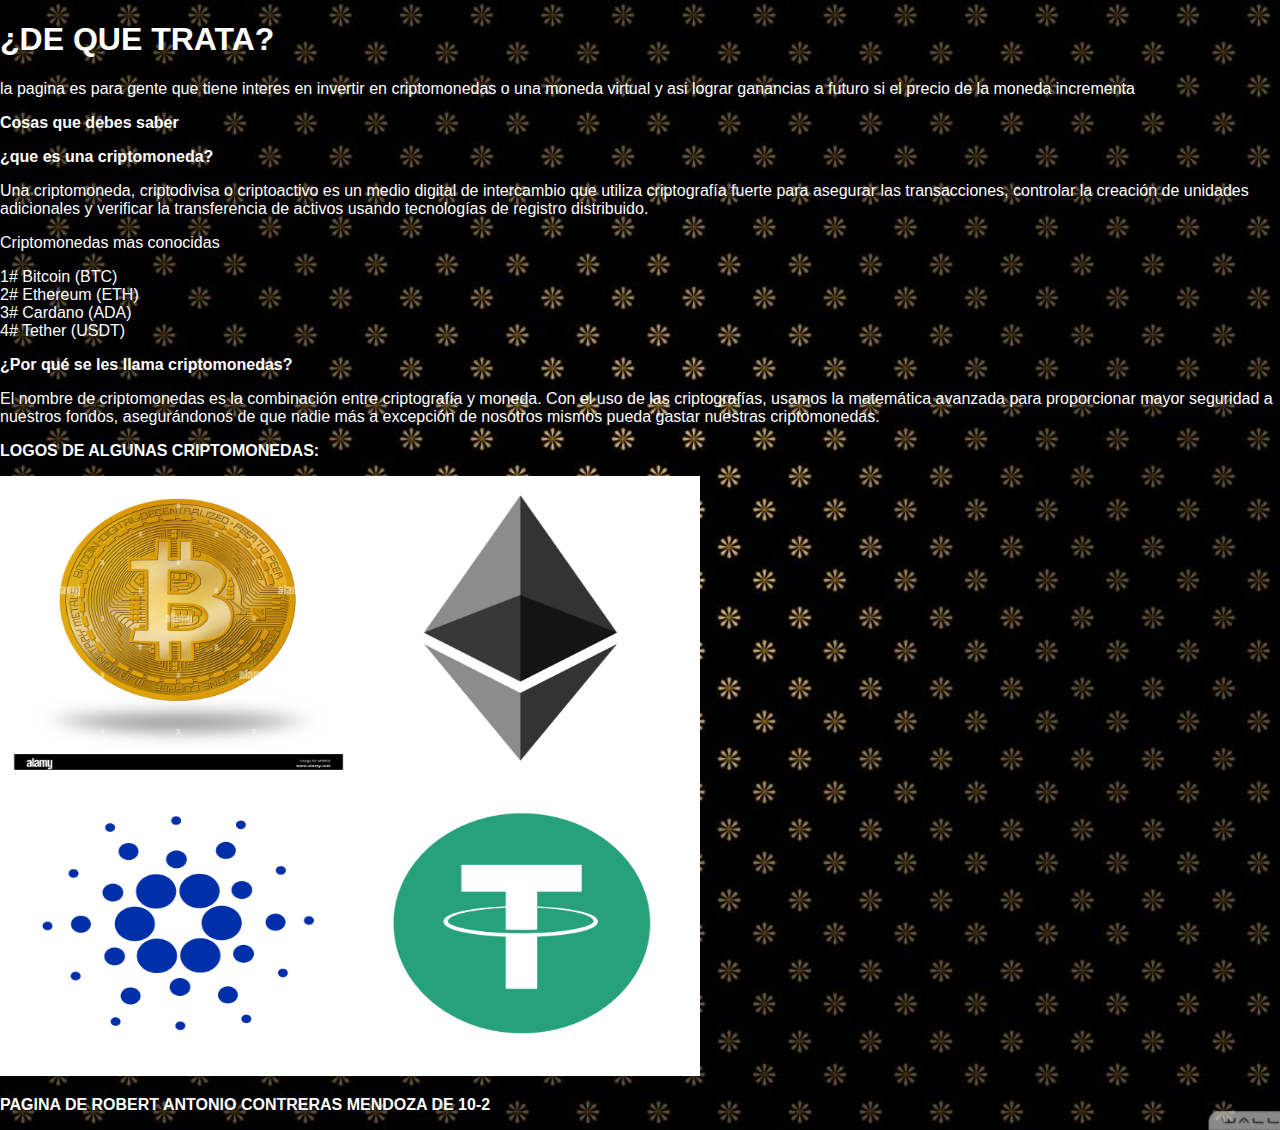
<file: more information.html>
<!DOCTYPE html>
<html lang="en">

<head>
    <meta charset="UTF-8">
    <meta http-equiv="X-UA-Compatible" content="IE=edge">
    <meta name="viewport" content="width=device-width, initial-scale=1.0">
    <title>Mas informacion</title>

</head>

<body>

    <link rel="stylesheet" href="more information.css">
    <h1>¿DE QUE TRATA?</h1>

    <p>la pagina es para gente que tiene interes en invertir en criptomonedas o una moneda virtual y asi lograr
        ganancias a futuro si el precio de la moneda incrementa</p>

    <p><b>Cosas que debes saber</b></p>

    <p><b>¿que es una criptomoneda?</b></p>
    <p>
        Una criptomoneda, criptodivisa o criptoactivo es un medio digital de intercambio que utiliza criptografía fuerte
        para asegurar las transacciones, controlar la creación de unidades adicionales y verificar la transferencia de
        activos usando tecnologías de registro distribuido.
    </p>

    <p>Criptomonedas mas conocidas</p>
    <li>1# Bitcoin (BTC)</li>
    <li>2# Ethereum (ETH)</li>
    <li>3# Cardano (ADA)</li>
    <li>4# Tether (USDT)</li>

    <p><b> ¿Por qué se les llama criptomonedas?</b></p>

    <p>El nombre de criptomonedas es la combinación entre criptografía y moneda. Con el uso de las criptografías, usamos
        la matemática avanzada para proporcionar mayor seguridad a nuestros fondos, asegurándonos de que nadie más a
        excepción de nosotros mismos pueda gastar nuestras criptomonedas.</p>

        <p><b>LOGOS DE ALGUNAS CRIPTOMONEDAS:</b></p>

        <img src="BeFunky-collage rc (1).jpg" width="700" height="600" />


        <p><b>PAGINA DE ROBERT ANTONIO CONTRERAS MENDOZA DE 10-2</b></p>





</body>

</html>
</file>
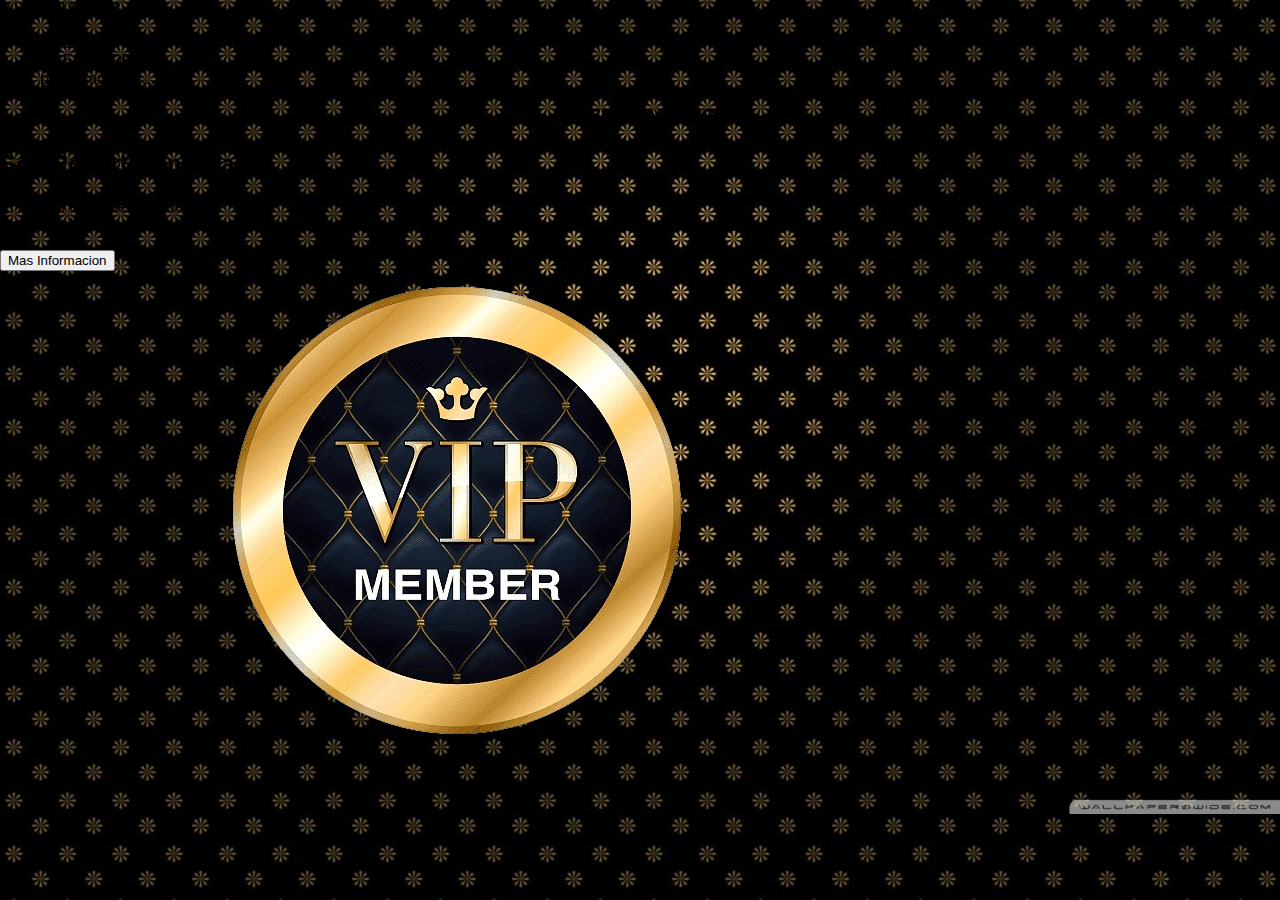
<file: web page.html>
<!DOCTYPE html>
<html lang="en">
    <head>
        <meta charset="UTF-8">
        <meta http-equiv="X-UA-Compatible" content="IE=edge">
        <meta name="viewport" content="width=device-width, initial-scale=1.0">
        <title>V.I.P ONLY</title>
    <link rel="stylesheet" href="login.css">
   
    </head>

    <body>
        <div class="container">
            <nav>
                <span class="logo">V.I.P ONLY.COM</span>
                <ul>
                    <li>INICIO</li>
                    <li>ACERCA DE MI</li>
                    <li>proximamente...</li>
                </ul>
            </nav>
            <header>
                <h1>BIENVENIDOS</h1>
                <h2>Soy Robert Contreras</h2>
                <p>¿Hola en que puedo ayudarte?
                    <br> Da click abajo para mas Informacion</constantemente>
                </p>
                <form action="more information.html">
                <button type="submit">
                    Mas Informacion
                </button>
            </form>
            </header>
            <img class="fondo-emp" src="vip.png" alt="">
            <div class="icons">
                <i class='bx bxl-invision'></i>
                <i class='bx bxl-dropbox'></i>
                <i class='bx bxl-linkedin'></i>
            </div>
        </div>
    </body>

    </html>
</file>
<file: more information.css>
body {
    margin: 0;
    padding: 0;
    background: url(w.jpg);
    background-size: cover;
    background-position: center;
    font-family: sans-serif;
    color: white;
}
</file>
<file: login.css>
body {
    margin: 0;
    padding: 0;
    background: url(w.jpg);
    background-size: cover;
    background-position: center;
    font-family: sans-serif;
}

.loginbox {
    width: 320px;
    height: 420px;
    background: #000;
    color: #fff;
    top: 50%;
    left: 50%;
    position: absolute;
    transform: translate(-50%, -50%);
    box-sizing: border-box;
    padding: 70px 30px;
}

.avatar {
    width: 100px;
    height: 100px;
    border-radius: 50%;
    position: absolute;
    top: -10%;
    left: calc(50% - 50px);
}

h1 {
    margin: 0;
    padding: 0;
    text-align: center;
    font-size: 22px;
}

.loginbox p {
    margin: 0;
    padding: 0;
    font-weight: bold;
}

.loginbox input {
    width: 100%;
    margin-bottom: 20px;
}

.loginbox input[type = "text"], input[type = "password"] {
    border: none;
    border-bottom: 1px solid #fff;
    background: transparent;
    outline: none;
    height: 40px;
    color: #fff;
    font-size: 16px;
}

.loginbox input[type = "submit"] {
    border: none;
    outline: none;
    height: 40px;
    background: goldenrod;
    color: #fff;
    font-size: 18px;
    border-radius: 20px;
}

.loginbox input[type = "submit"]:hover {
    cursor: pointer;
    background: #fff;
    color: #000;
}

.loginbox a {
    text-decoration: none;
    font-size: 12px;
    line-height: 20px;
    color: darkgrey;
}

.loginbox a:hover {
    color: #fff;
}
</file>
